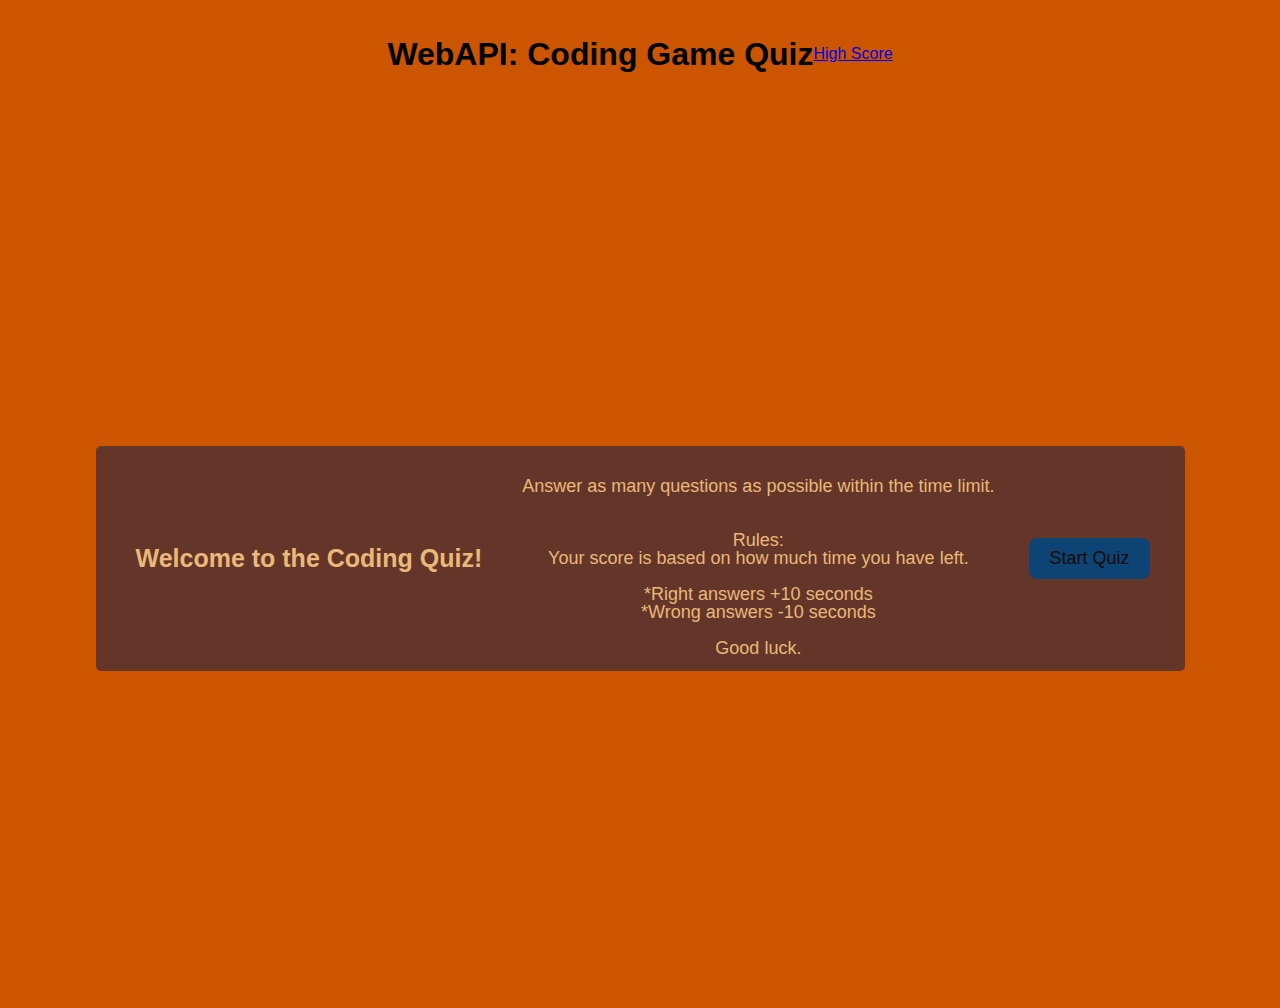
<file: index.html>
<!DOCTYPE html>
<html lang="en">
<head>
    <meta charset="UTF-8">
    <meta name="viewport" content="width=device-width, initial-scale=1.0">
    <link rel ="stylesheet" href = "assets/css/reset.css">
    <link rel ="stylesheet" href = "assets/css/style.css">
    <title>Coding Game Quiz Challenge</title>
</head>
<body>

   <header> 
        <h1 class="header">WebAPI: Coding Game Quiz</h1> 
        <a href = "./highscore.html"> High Score </a>
            
    </header> 
     <main>
        <header>
            <div id="startContainer" class="container">
                <h2 class="codeQuizTitle">Welcome to the Coding Quiz!</h2>
                <p class="quizInstructions">
                    <br>Answer as many questions as possible within the time limit.<br>
                    <br><br> Rules: <br>
                    Your score is based on how much time you have left.<br><br>
                    *Right answers +10 seconds<br> 
                    *Wrong answers -10 seconds<br> <br> 
                    Good luck.</p>
                <button id="startBtn" class="btn">Start Quiz</button>
            </div>
            <div id="quizContainer" class="container" style="display: none;">
                <div id="questionContainer" class="container">
                    <h2 id="questions" class="question"></h2>
                    <ul id="choices" class="choices"></ul>
                </div>
                <div id="timerContainer" class="container">
                    <p>Time Left: <span id="timer" class="timer">100</span></p>
                </div>
            </div>
            <div id="gameOver" class="container" style="display: none;">
                <h2 class="timeUp">Times Up!</h2>
                <p>Final score: <span id="finalScore"></span></p>
                <label class="lable" for="initials">Enter your initials:</label>
                <input type="text" id="initials" placeholder="Your initials">
                <button id="saveScoreBtn" class="btn">Save Score</button>
            </div>
        </header>

    </main>

    <script src ="./assets/js/questions.js"></script>
    <script src ="./assets/js/logic.js"></script>

</body>
</html>
</file>
<file: assets/css/style.css>
:root {
    --darkgreen: #14281d;
    --huntergreen: #446257;
    --rufous: #207ca3;
    --burnred: #ba2fb8;
    --brick: #643629;
    --brown: #160b08;
    --khaki: #ecb145;
    --tangerine: #eab87a;
    --flame: #0e4375;
  }


  * {
    box-sizing: border-box;
    font-family: 'Lucida Sans', 'Lucida Sans Regular', 'Lucida Grande', 'Lucida Sans Unicode', Geneva, Verdana, sans-serif;
  }
  

body {
    margin: 0;
    padding: 0;
    background-color: #cc5500; 
}

header { 
    height: 12vh; 
    display: flex; 
    align-items: center; 
    justify-content: center; 
    background-color: #cc5500;

}

div {
    height: 25vh; 
    display: flex; 
    justify-content: center; 
    align-items: center; 
    background-color: lightskyblue;

}

main {
    display: flex;
    justify-content: center;
    align-items: center;
    min-height: 100vh;
  
  }

  .codeQuizTitle{
    font-size: 25px;
    margin: 20px;
    color: var(--tangerine);
  }

  .quizInstructions {
    font-size: 18px;
    margin: 20px;
    color: var(--tangerine);
  }


  .container {
    text-align: center;
    margin: 20px;
    padding: 20px;
    background-color: var(--brick);
    border-radius: 5px;
  }

  .btn {
    padding: 10px 20px;
    font-size: 18px;
    background-color: var(--flame);
    color: var(--brown);
    border: none;
    border-radius: 8px;
    margin: 15px;
    cursor: pointer;
  }

  .btn:hover {
    background-color: var(--khaki);
  }

  .question-container {
    display: flex;
    flex-direction: column;
    align-items: center;
    justify-content: center;
    min-height: 150px;
  }

  .question {
    font-size: 24px;
    margin: 30px;
  }

  .choices {
    list-style-type: none;
    padding: 10px;
    display: grid;
    grid-template-columns: repeat(2, auto);
    gap: 15px;
    margin: 20px 0;
  }

  .choices button {
    width: 250px;
    height: 100px;
    margin: 10px auto;
    padding: 10px 20px;
    font-size: 18px;
    background-color: var(--darkgreen);
    color: var(--tangerine);
    border: none;
    border-radius: 8px;
    cursor: pointer;
  }

  .choices button:hover {
    background-color: var(--huntergreen);
  }

  .timer {
    font-size: 18px;
  }

  .timeUp {
    font-size: 18px;
    font-weight: bold;
  }
/* High score styling */ 
  .hsTitle {
    font-size: 36px;
    text-align: center;
    margin: 20px;
    color: var(--tangerine);
  }
  
  .high-scores-table {
    width: 100%;
    margin: 0 auto;
    background-color: var(--burnred);
    border-collapse: collapse;
    border-radius: 5px;
  }
  
  .high-scores-table th,
  .high-scores-table td {
    border: 2px solid var(--brick);
    padding: 10px;
    text-align: center;
  }
  
  .high-scores-table th {
    font-weight: bold;
    background-color: var(--burnred);
    color: var(--tangerine);
  }
  
  .high-scores-table tr:nth-child(even) {
    background-color: var(--flame);
  }
  
  .high-scores-table tr:hover {
    background-color: var(--khaki);
  }
</file>
